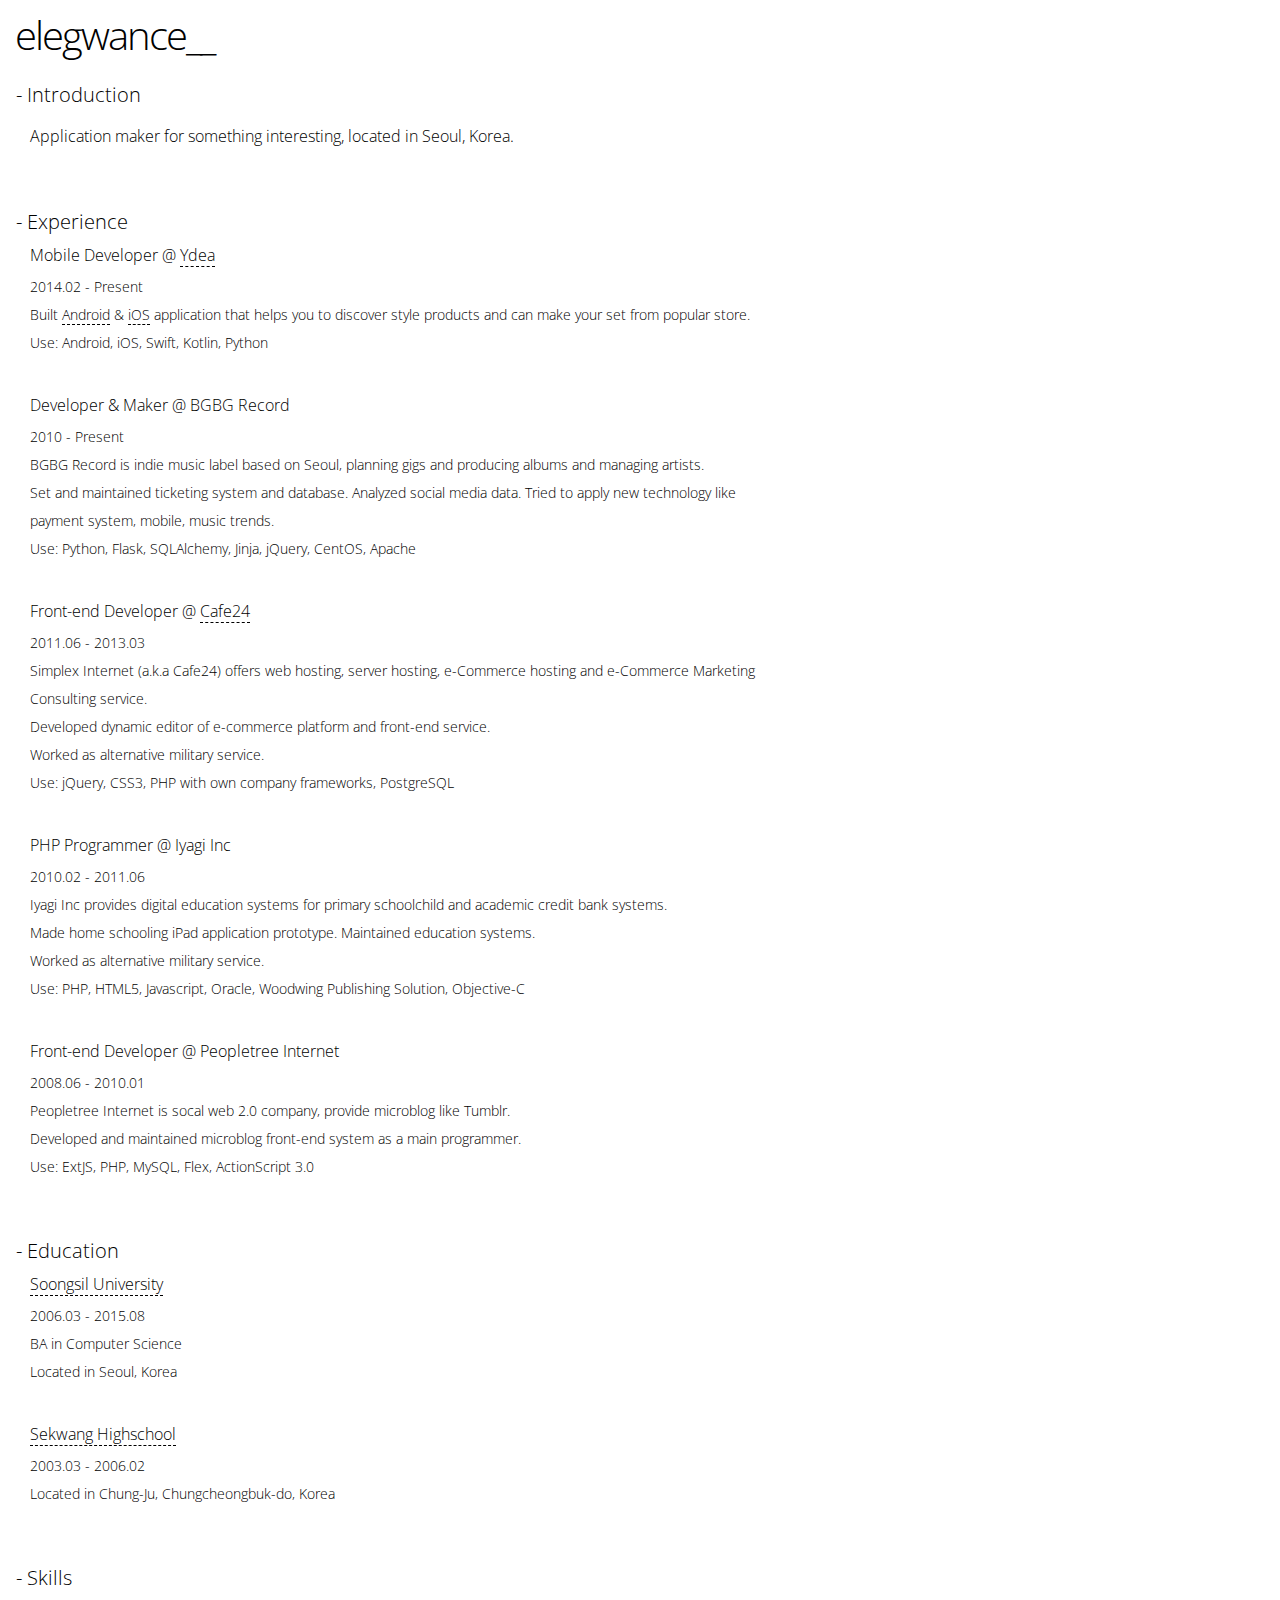
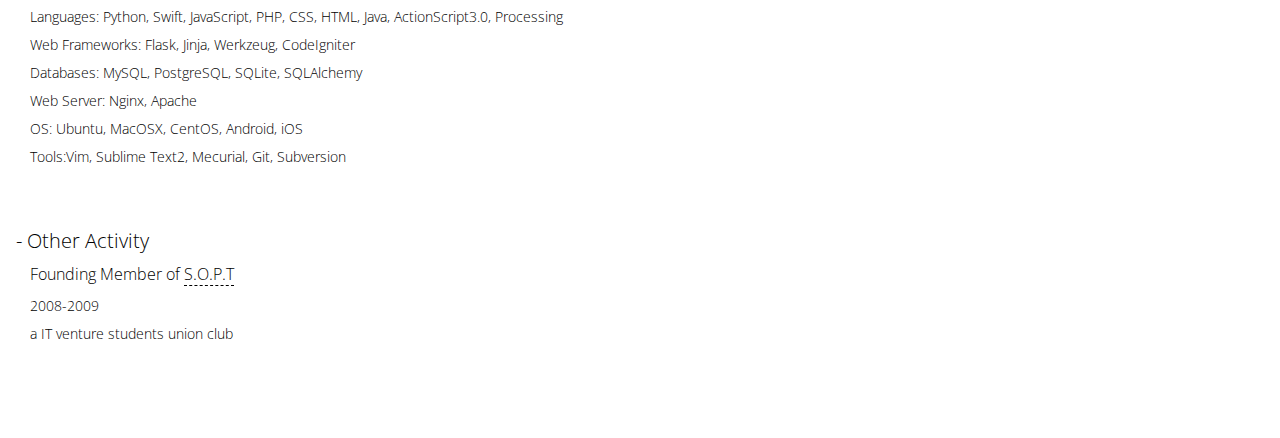
<file: index.html>
<!doctype html>
<html lang="ko">
    <head>
        <meta charset="utf-8">

        <title>elegwance</title>

        <meta http-equiv="Content-Type" content="text/html; charset=UTF-8">
        <meta name="description" content="Application maker for something interesting, located in Seoul, Korea.">
        <meta name="keywords" content="">
        <meta name="viewport" content="initial-scale=1.0; maximum-scale=1.0; minimum-scale=1.0;">
        <meta http-equiv="X-UA-Compatible" content="IE=edge" >
        <meta name="naver-site-verification" content="0e73948654e5650f465c03c03782ffe1c1c08232"/>

        <meta name="twitter:card" content="summary">
        <meta name="twitter:site" content="elegwance">
        <meta name="twitter:title" content="About | ">
        <meta name="twitter:description" content="Application maker for something interesting, located in Seoul, Korea.">
        <meta name="twitter:image:src" content="/static/images/meta.png?20140620">
        <meta name="twitter:domain" content="http://elegwance.com">

        <link rel="stylesheet" type="text/css" href="http://fonts.googleapis.com/css?family=Open+Sans:300,400,700">
        <link rel="stylesheet" type="text/css"href="static/css/base.css?20140726"/>
        <link rel="stylesheet" type="text/css"href="static/css/responsive.css"/>

        <link rel="image_src" href="static/images/meta.png?20140620">
        <link rel="shortcut icon" href="static/images/favicon.ico" type="image/x-icon">
        <link rel="icon" href="static/images/favicon.ico" type="image/x-icon">

        <!--[if lt IE 9]>
        <script src="http://html5shim.googlecode.com/svn/trunk/html5.js"></script>
        <![endif]-->

        <script src="http://code.jquery.com/jquery-1.10.1.min.js"></script>
        <script>
            (function(i,s,o,g,r,a,m){i['GoogleAnalyticsObject']=r;i[r]=i[r]||function(){
            (i[r].q=i[r].q||[]).push(arguments)},i[r].l=1*new Date();a=s.createElement(o),
            m=s.getElementsByTagName(o)[0];a.async=1;a.src=g;m.parentNode.insertBefore(a,m)
            })(window,document,'script','//www.google-analytics.com/analytics.js','ga');

            ga('create', 'UA-15190406-5', 'elegwance.com');
            ga('require', 'displayfeatures');
            ga('send', 'pageview');
        </script>
    </head>

    <body class="about-page">
        <header>
            <h1><a href="/">elegwance__</a></h1>
        </header>

        <div class="wrapper">
            <main>

        <section class="introduction">
            <h2>Introduction</h2>

            <p>
                Application maker for something interesting, located in Seoul, Korea.
            </p>
        </section>

        <section class="experience">
            <h2>Experience</h2>

            <dl>
                <dt>
                    Mobile Developer @ <a href="http://ydea.co" target="_blank">Ydea</a>
                </dt>

                <dd>
                    <p>2014.02 - Present</p>

                    <p>
                    Built <a href="http://play.google.com/store/apps/details?id=com.ydea.codibook" target="_blank">Android</a> & <a href="https://itunes.apple.com/kr/app/id1052178370?mt=8" target="_blank">iOS</a> application that helps you to discover style products and can make your set from popular store.
                    </p>

                    <p>Use: Android, iOS, Swift, Kotlin, Python</p>
                </dd>
            </dl>

            <dl>
                <dt>
                    Developer &amp; Maker @ BGBG Record
                </dt>

                <dd>
                    <p>
                        2010 - Present
                    <p>
                        BGBG Record is indie music label based on Seoul, planning gigs and producing albums and managing artists.
                    </p>

                    <p>
                        Set and maintained ticketing system and database. Analyzed social media data. Tried to apply new technology like payment system, mobile, music trends.
                    </p>

                    <p>
                        Use: Python, Flask, SQLAlchemy, Jinja, jQuery, CentOS, Apache
                    </p>
                </dd>
            </dl>

            <dl>
                <dt>
                   Front-end Developer @ <a href="http://cafe24.com" target="_blank">Cafe24</a>
                </dt>

                <dd>
                    <p>
                        2011.06 - 2013.03
                    </p>

                    <p>
                        Simplex Internet (a.k.a Cafe24) offers web hosting, server hosting, e-Commerce hosting and e-Commerce Marketing Consulting service.
                    </p>

                    <p>
                        Developed dynamic editor of e-commerce platform and front-end service.
                    </p>

                    <p>
                        Worked as alternative military service.
                    </p>

                    <p>
                        Use: jQuery, CSS3, PHP with own company frameworks, PostgreSQL
                    </p>
                </dd>
            </dl>

            <dl>
                <dt>
                    PHP Programmer @ Iyagi Inc
                </dt>

                <dd>
                    <p>
                        2010.02 - 2011.06
                    </p>

                    <p>
                        Iyagi Inc provides digital education systems for primary schoolchild and academic credit bank systems.
                    </p>

                    <p>
                        Made home schooling iPad application prototype. Maintained education systems.
                    </p>

                    <p>
                        Worked as alternative military service.
                    </p>

                    <p>
                        Use: PHP, HTML5, Javascript, Oracle, Woodwing Publishing Solution, Objective-C
                    </p>
                </dd>
            </dl>

            <dl>
                <dt>
                    Front-end Developer @ Peopletree Internet
                </dt>

                <dd>
                    <p>
                        2008.06 - 2010.01
                    </p>

                    <p>
                        Peopletree Internet is socal web 2.0 company, provide microblog like Tumblr.
                    </p>

                    <p>
                        Developed and maintained microblog front-end system as a main programmer.
                    </p>

                    <p>
                        Use: ExtJS, PHP, MySQL, Flex, ActionScript 3.0
                    </p>
                </dd>
            </dl>
        </section>

        <section>
            <h2>Education</h2>

            <dl>
                <dt>
                    <a href="http://ssu.ac.kr" target="_blank">Soongsil University</a>
                </dt>

                <dd>
                    <p>2006.03 - 2015.08</p>

                    <p>
                        BA in Computer Science
                    </p>

                    <p>
                        Located in Seoul, Korea
                    </p>
                </dd>
            </dl>

            <dl>
                <dt>
                    <a href="http://www.skhs.hs.kr" target="_blank">Sekwang Highschool</a>
                </dt>

                <dd>
                    <p>
                        2003.03 - 2006.02
                    </p>

                    <p>
                    Located in Chung-Ju, Chungcheongbuk-do, Korea
                    </p>
                </dd>
            </dl>
        </section>

        <section>
            <h2>Skills</h2>

            <ul>
                <li>Languages: Python, Swift, JavaScript, PHP, CSS, HTML, Java, ActionScript3.0, Processing</li>
                <li>Web Frameworks: Flask, Jinja, Werkzeug, CodeIgniter</li>
                <li>Databases: MySQL, PostgreSQL, SQLite, SQLAlchemy</li>
                <li>Web Server: Nginx, Apache</li>
                <li>OS: Ubuntu, MacOSX, CentOS, Android, iOS</li>
                <li>Tools:Vim, Sublime Text2, Mecurial, Git, Subversion</li>
            </ul>
        </section>


        <section>
            <h2>Other Activity</h2>

            <dl>
                <dt>
                    Founding Member of <a href="http://sopt.org" target="_blank">S.O.P.T</a>
                </dt>

                <dd>
                    <p>
                        2008-2009
                    </p>

                    <p>
                    a IT venture students union club
                    </p>
                </dd>
            </dl>
        </section>

            </main>
        </div>
    </body>
</html>
</file>
<file: static/css/responsive.css>
/* tablet */
@media all and (max-width: 1024px) {
    .archive-page section {
        float:none;
        width:100%;
        margin-right:0;
    }
}

/* mobile phone */
@media all and (max-width: 768px) {
    aside {
        position:relative;
        border-bottom:1px solid #000;
        padding-bottom:25px;
        margin-bottom:25px;
    }

    aside li a:hover {
        border-bottom:0;
    }

    .wrapper {
        padding-left:15px;
        padding-right:15px;
    }
        

    .main-page aside {
        border-bottom:0;
        margin-bottom:0;
        padding-bottom:0;
    }
}
</file>
<file: static/css/base.css>
/**
 *  Eric Meyer's Reset CSS v2.0 (http://meyerweb.com/eric/tools/css/reset/)
 *  http://cssreset.com
 *
 **/
html, body, div, span, applet, object, iframe,
h1, h2, h3, h4, h5, h6, p, blockquote, pre,
a, abbr, acronym, address, big, cite, code,
del, dfn, em, img, ins, kbd, q, s, samp,
small, strike, strong, sub, sup, tt, var,
b, u, i, center,
dl, dt, dd, ol, ul, li,
fieldset, form, label, legend,
table, caption, tbody, tfoot, thead, tr, th, td,
article, aside, canvas, details, embed, 
figure, figcaption, footer, header, hgroup, 
menu, nav, output, ruby, section, summary,
time, mark, audio, video {
    margin: 0;
    padding: 0;
    border: 0;
    font-size: 100%;
    font: inherit;
    vertical-align: baseline;
}

/* HTML5 display-role reset for older browsers */
article, aside, details, figcaption, figure, 
footer, header, hgroup, menu, nav, section {
    display: block;
}

body {
    line-height: 1;
}

ol, ul {
    list-style: none;
}

blockquote, q {
    quotes: none;
}

blockquote:before, blockquote:after,
q:before, q:after {
    content: '';
    content: none;
}

table {
    border-collapse: collapse;
    border-spacing: 0;
}


/* 
 * Global 
 */
body {
    padding:15px 15px 30px;
}

body, input, textarea, a {
    font-size:16px;
    font-family:'Hevetica', 'Open Sans', 'NanumBarunGothic', 'Nanum Gothic', 'Malgun Gothic', 'Dotum', sans-serif;
    font-weight:300;
    color:#000;
}

a, a:hover {
    text-decoration:none;
    border-bottom:1px dashed #000;
}

/**
 * Header
 */
header {
    padding-bottom:30px;
}

header h1 a, header h1 a:hover {
    font-size:40px;
    letter-spacing:-2px;
    border-bottom:0;
}

/**
 * Aside
 */
aside {
    position:absolute;
}

aside li {
    margin-bottom:8px;
}

aside li a {
    font-size:25px;
    letter-spacing:-1px;
    border-bottom:0;
}

/** 
 * Wrapper
 */

.wrapper {
    padding:0 15px;
    max-width:740px;
}

.wrapper main {
}

/**
 * Footer
 */

footer {
    font-size:14px;
    padding-top:30px;
}

/**
 * Common
 */
h2 {
    font-size:20px;
    margin-bottom:15px;
}

h2:before, .blog-page main h1:before, .blog-page main h3:before {
    content:'-';
    margin-left:-14px;
    margin-right:5px;
}

section {
    margin-bottom:60px;
}

section dd, section dd a, section li {
    font-size:14px;
}

section p, section li {
    line-height:2;
}

/** 
 * Main Page
 */
.main-page aside {
    position:relative;
}

.main-page .wrapper {
    padding-left:0;
}

.main-page footer {
    padding-top:10px;
}

/**
 * About Page
 */

.about-page section dl {
    margin-bottom:40px;
}

.about-page section dt {
    margin-bottom:10px;
}

/**
 * Contact Page
 */
.contact-page section p {
    margin-bottom:10px;
}


/**
 * Archive Page
 */

.archive-page footer {
    clear:both;
}

.archive-page section {
    float:left;
    width:45%;
}

.archive-page section:first-child {
    margin-right:5%;
}

.archive-page section dl {
    margin-bottom:30px;
}

.archive-page section dt {
    margin-bottom:10px;
}


.error {
    margin-top:45px;
}

.error:before {
    display:none;
}

.blog-page main h1 {
    margin-bottom:15px;
    line-height:1.8;
}

.blog-page main h1 a {
    font-size:25px;
}

.blog-page main time a {
    font-size:14px;
}

.blog-page main article {
    margin-top:80px;
    word-wrap:break-word;
}

.blog-page main article:first-child {
    margin-top:0;
}

.blog-page main .content p, .blog-page main .content ol, .blog-page main .content ul {
    margin-bottom:30px;
}

.blog-page main .content p, .blog-page main .content li, .blog-page main .content a {
    font-size:14px;
    line-height:1.8;
}

.blog-page main .content h2, .blog-page main .content h3 {
    font-weight:300;
    margin-bottom:15px;
}

.blog-page main pre {
    margin-bottom:30px;
}

.blog-page main pre > code {
        padding:0;
}

.blog-page main pre, .blog-page main code {
    background:#000;
    padding:10px;
    line-height:1.8;
    display:inline-block;

    *display:inline;
    *zoom:1;
}


.blog-page main img {
    max-width:100%;
}

.blog-page main pre, .blog-page main pre a, .blog-page main code, .blog-page main code a {
    color:#FFF;
    font-size:13px;
}

.blog-page main pre a, .blog-page main code a {
    border-bottom-color:#FFF;
}

.blog-page .pagination {
    padding-top:40px;
    *zoom:1;
}

.blog-page .pagination:after {
    content:'';
    clear:both;
    display:block;
}

.blog-page .pagination a {
    border-bottom:0;
}

.blog-page .pagination a:hover {
    border-bottom:1px dashed #000;
}

.blog-page .pagination .back {
    float:left;
}

.blog-page .pagination .forward {
    float:right;
}

.blog-page main strong {
    font-weight:400;
}

.blog-page ol {
    list-style-type:decimal;
    list-style-position:inside;
}

.blog-page hr {
    border:0;
    border-top:1px solid #000;
}

.blog-page .footnotes {
    border-top:1px solid #CCC;
    padding:10px 10px 0;
}

.blog-page .footnotes hr {
    display:none;
}

.blog-page .content .footnotes p {
    margin-bottom:10px;
    font-size:13px;
}

.blog-page .content sup a {
    font-size: 11px;
    vertical-align: top;
    top: -0.5em;
    position: relative;
    text-decoration: none;
    margin:0 3px;
}

.blog-page ol.notes {
    padding: 0px;
    margin: 12px 0px 0;
    list-style-type: none;
    border-top:1px solid #CCC;
}

.blog-page ol.notes, .blog-page ol.notes a {
    font-size:13px;
}

.blog-page ol.notes li.note {
    padding: 12px 10px 0;
}

.blog-page ol.notes li.note img.avatar {
    vertical-align:middle;
    margin-right: 10px;
    width: 20px;
    height: 20px;
}

.blog-page ol.notes li.note blockquote {
    padding: 4px 10px;
    margin: 10px 0px 0px 25px;
}

.blog-page ol.notes li.note a.avatar_frame {
    border-bottom:0;
}

.blog-page .like_and_reblog {
    text-align:right;
    list-style: none;
}

.blog-page .like_and_reblog li {
    display:inline-block;
    *display:inline;
    *zoom:1;
    
    margin: 0;
    padding: 7px 0 7px 15px;
    height: 20px;
}

.blog-page .like_and_reblog a {
    border-bottom:0;
}

.blog-page blockquote {
    border-left: 1px solid #CCC;
    font-size: 13px;
    padding-left: 20px;
    line-height: 2;
    margin-bottom:20px;
}
</file>
